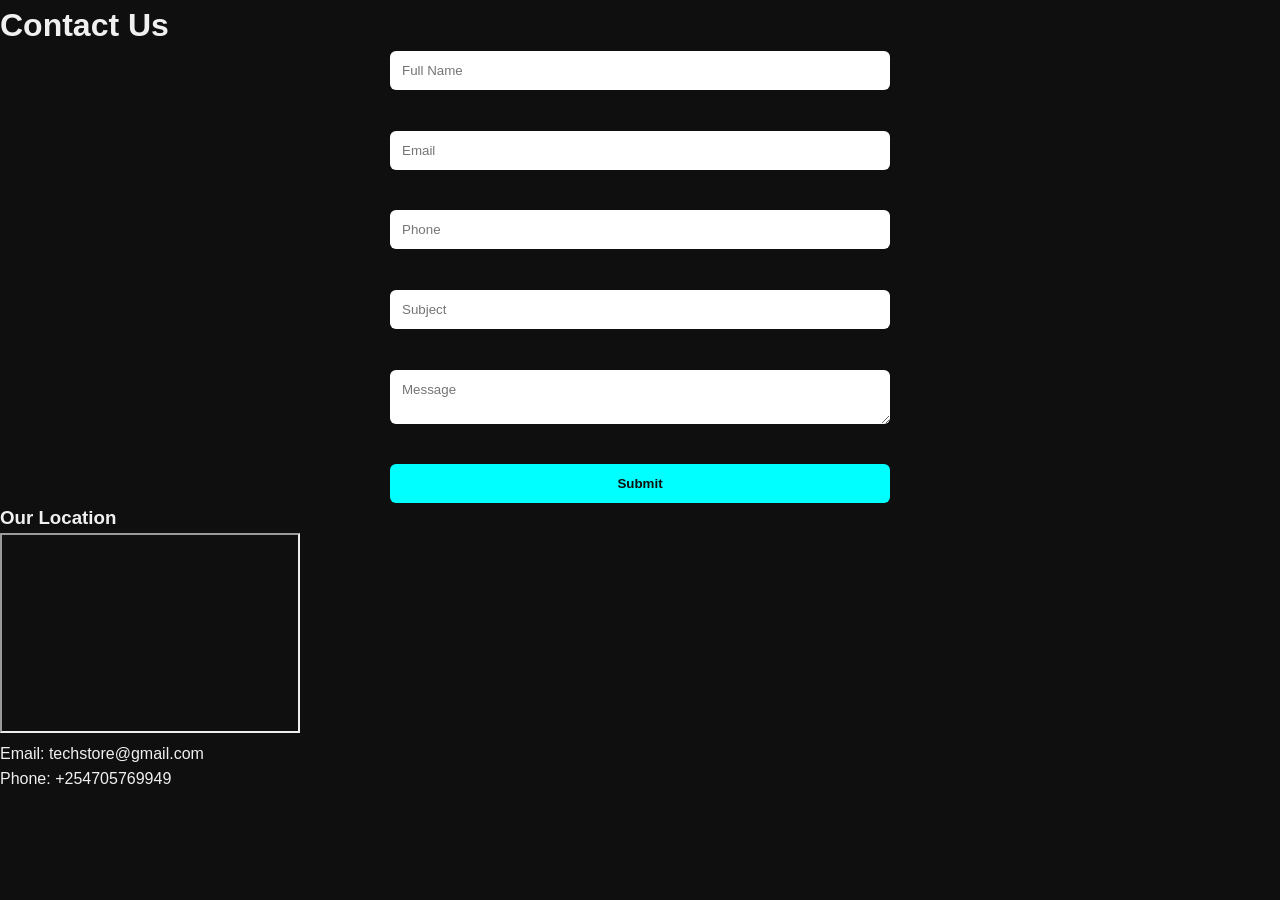
<file: contact.html>
<!DOCTYPE html>
<html>
<head>
    <title>Contact</title>
    <link rel="stylesheet" href="style.css">
</head>
<body>

<h1>Contact Us</h1>

<form onsubmit="return validateForm()">
    <input type="text" id="name" placeholder="Full Name"><br>
    <input type="email" id="email" placeholder="Email"><br>
    <input type="text" placeholder="Phone"><br>
    <input type="text" placeholder="Subject"><br>
    <textarea placeholder="Message"></textarea><br>
    <button type="submit">Submit</button>
</form>

<h3>Our Location</h3>
<iframe src="https://maps.google.com/maps?q=Nairobi&t=&z=13&ie=UTF8&iwloc=&output=embed" width="300" height="200"></iframe>

<p>Email: techstore@gmail.com</p>
<p>Phone: +254705769949</p>

<script src="script.js"></script>
</body>
</html>
</file>
<file: style.css>
/* ====== GENERAL STYLING ====== */
* {
    margin: 0;
    padding: 0;
    box-sizing: border-box;
    font-family: 'Segoe UI', Tahoma, Geneva, Verdana, sans-serif;
}

body {
    background-color: #0f0f0f; /* dark tech background */
    color: #f0f0f0;
    line-height: 1.6;
}

/* ====== NAVBAR ====== */
nav {
    display: flex;
    justify-content: space-between;
    align-items: center;
    padding: 20px 50px;
    background: linear-gradient(90deg, #1a1a1a, #222222);
    position: sticky;
    top: 0;
    z-index: 100;
}

nav a {
    color: #00ffff;
    text-decoration: none;
    margin-left: 25px;
    font-weight: bold;
    transition: 0.3s;
}

nav a:hover {
    color: #ff00ff;
    transform: scale(1.1);
}

/* ====== HERO / HOME SECTION ====== */
.hero {
    height: 90vh;
    display: flex;
    flex-direction: column;
    justify-content: center;
    align-items: center;
    text-align: center;
    background: url('hero-bg.jpg') center/cover no-repeat;
}

.hero h1 {
    font-size: 3rem;
    color: #00ffff;
    margin-bottom: 20px;
}

.hero p {
    font-size: 1.2rem;
    color: #ccc;
}

/* ====== BUTTONS ====== */
button, .btn {
    background: #00ffff;
    color: #0f0f0f;
    border: none;
    padding: 12px 25px;
    cursor: pointer;
    border-radius: 6px;
    font-weight: bold;
    transition: 0.3s;
}

button:hover, .btn:hover {
    background: #ff00ff;
    color: #fff;
    transform: scale(1.05);
}

/* ====== SECTIONS ====== */
section {
    padding: 60px 50px;
}

/* ====== ABOUT / SERVICES CARDS ====== */
.cards {
    display: grid;
    grid-template-columns: repeat(auto-fit, minmax(250px, 1fr));
    gap: 30px;
}

.card {
    background-color: #1a1a1a;
    padding: 25px;
    border-radius: 12px;
    box-shadow: 0 0 20px rgba(0,255,255,0.2);
    transition: 0.3s;
    text-align: center;
}

.card:hover {
    transform: translateY(-10px);
    box-shadow: 0 0 25px rgba(255,0,255,0.4);
}

/* ====== IMAGES ====== */
img {
    max-width: 100%;
    border-radius: 10px;
}

/* ====== CONTACT FORM ====== */
form {
    display: flex;
    flex-direction: column;
    max-width: 500px;
    margin: 0 auto;
}

input, textarea {
    padding: 12px;
    margin-bottom: 15px;
    border: none;
    border-radius: 6px;
    outline: none;
}

input:focus, textarea:focus {
    border: 2px solid #00ffff;
    background-color: #222222;
    color: #fff;
}

/* ====== FOOTER ====== */
footer {
    background: #1a1a1a;
    text-align: center;
    padding: 20px;
    color: #ccc;
}

/* ====== MEDIA QUERIES ====== */
@media (max-width: 768px) {
    nav {
        flex-direction: column;
    }

    .hero h1 {
        font-size: 2.2rem;
    }
}
</file>
